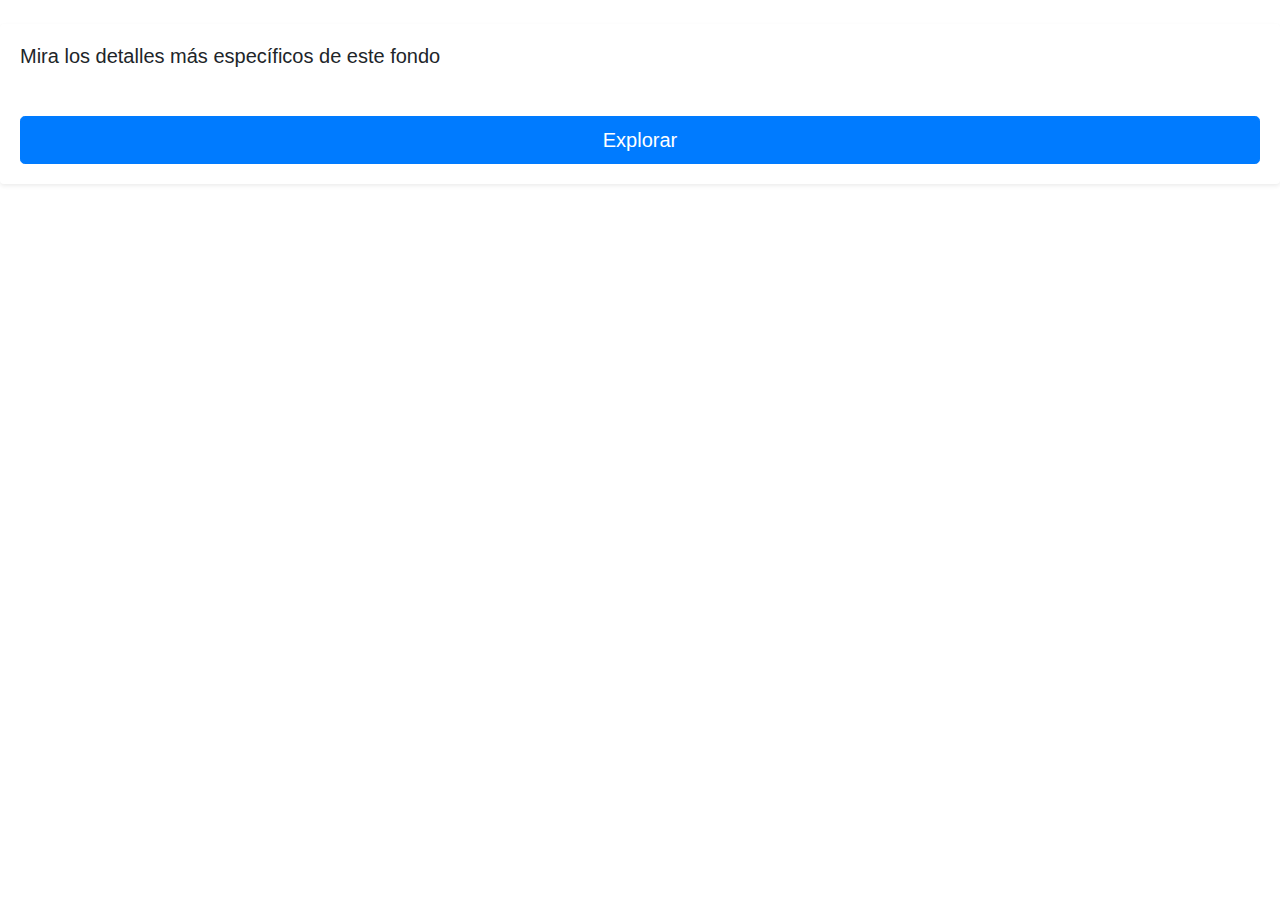
<file: src/modal.html>
<!DOCTYPE html>
<html>
<head>
  <link rel="stylesheet" href="https://maxcdn.bootstrapcdn.com/bootstrap/4.5.2/css/bootstrap.min.css">
</head>
<body>

<div class="card border-0 shadow-sm mt-4">
  <div class="card-body">
    <h5 class="mb-5">Mira los detalles más específicos de este fondo</h5>
    <button type="button" class="btn btn-primary btn-lg btn-block" data-toggle="modal" data-target="#successModal">Explorar</button>
  </div>
</div>

<!-- Estructura del modal -->
<div class="modal fade" id="successModal" tabindex="-1" role="dialog" aria-labelledby="successModalLabel" aria-hidden="true">
  <div class="modal-dialog" role="document">
    <div class="modal-content">
      <div class="modal-header">
        <h5 class="modal-title" id="successModalLabel">¡Registro exitoso!</h5>
        <button type="button" class="close" data-dismiss="modal" aria-label="Cerrar">
          <span aria-hidden="true">&times;</span>
        </button>
      </div>
      <div class="modal-body">
        Te has registrado exitosamente.
      </div>
      <div class="modal-footer">
        <button type="button" class="btn btn-secondary" data-dismiss="modal">Cerrar</button>
      </div>
    </div>
  </div>
</div>

<script src="https://code.jquery.com/jquery-3.6.0.min.js"></script>
<script src="https://cdn.jsdelivr.net/npm/bootstrap@5.3.0/dist/js/bootstrap.bundle.min.js"></script>

</body>
</html>
</file>
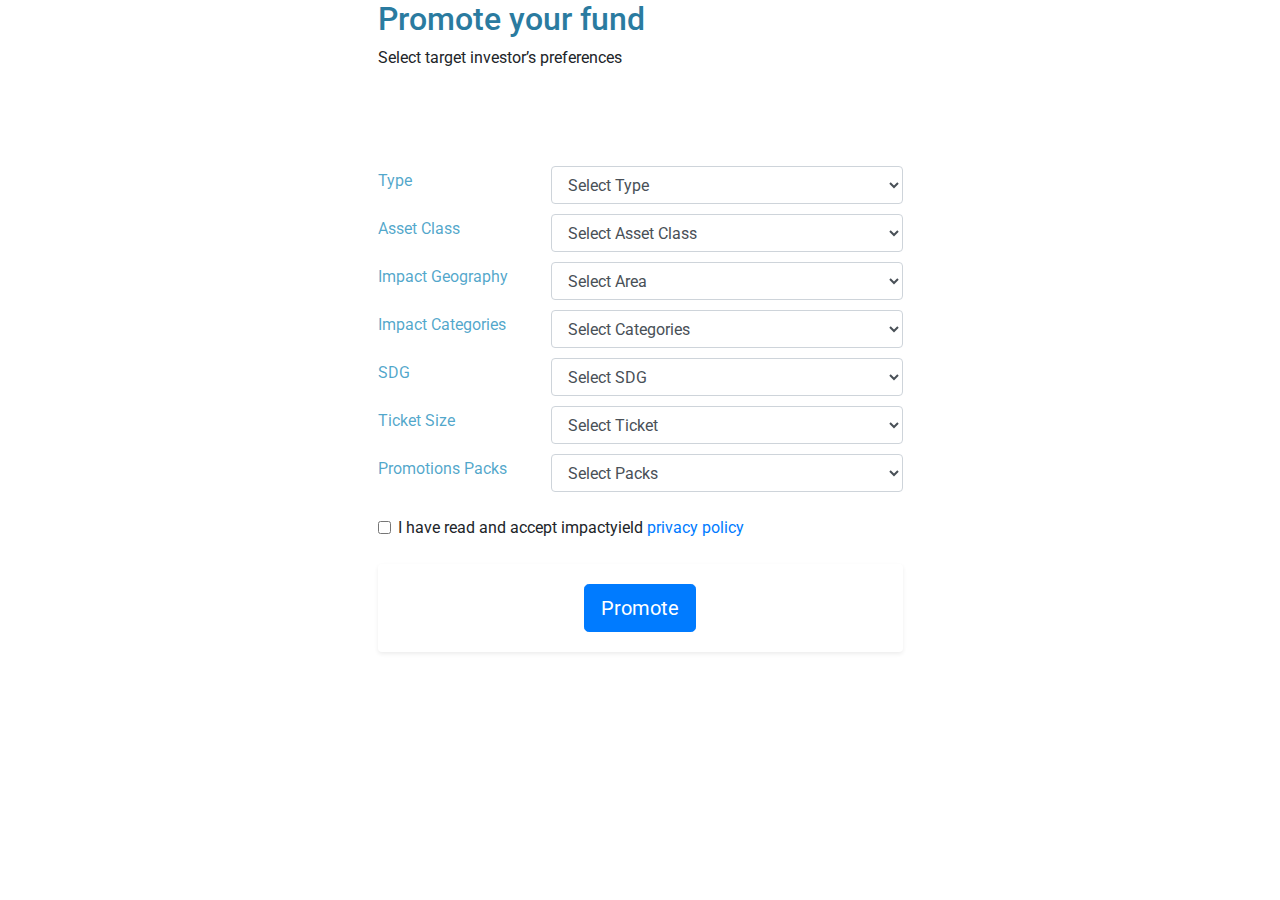
<file: src/promote-fund.html>
<html lang="en-US">
	<head>
		<meta charset="utf-8">
		<meta http-equiv="X-UA-Compatible" content="IE=edge">
		<meta name="viewport" content="width=device-width, initial-scale=1, shrink-to-fit=no">

        <link rel="stylesheet" type="text/css" href="imac.css">
		<link rel="icon" type="image/png" href="https://impactyield.com/wp-content/uploads/2020/05/favicon.png">

		<meta name='robots' content='index, follow, max-image-preview:large, max-snippet:-1, max-video-preview:-1' />

	<!-- This site is optimized with the Yoast SEO plugin v20.12 - https://yoast.com/wordpress/plugins/seo/ -->
	<title>Create fund- impactyield</title>
	
<style id='global-styles-inline-css' type='text/css'>
body{--wp--preset--color--black: #000000;--wp--preset--color--cyan-bluish-gray: #abb8c3;--wp--preset--color--white: #ffffff;--wp--preset--color--pale-pink: #f78da7;--wp--preset--color--vivid-red: #cf2e2e;--wp--preset--color--luminous-vivid-orange: #ff6900;--wp--preset--color--luminous-vivid-amber: #fcb900;--wp--preset--color--light-green-cyan: #7bdcb5;--wp--preset--color--vivid-green-cyan: #00d084;--wp--preset--color--pale-cyan-blue: #8ed1fc;--wp--preset--color--vivid-cyan-blue: #0693e3;--wp--preset--color--vivid-purple: #9b51e0;--wp--preset--gradient--vivid-cyan-blue-to-vivid-purple: linear-gradient(135deg,rgba(6,147,227,1) 0%,rgb(155,81,224) 100%);--wp--preset--gradient--light-green-cyan-to-vivid-green-cyan: linear-gradient(135deg,rgb(122,220,180) 0%,rgb(0,208,130) 100%);--wp--preset--gradient--luminous-vivid-amber-to-luminous-vivid-orange: linear-gradient(135deg,rgba(252,185,0,1) 0%,rgba(255,105,0,1) 100%);--wp--preset--gradient--luminous-vivid-orange-to-vivid-red: linear-gradient(135deg,rgba(255,105,0,1) 0%,rgb(207,46,46) 100%);--wp--preset--gradient--very-light-gray-to-cyan-bluish-gray: linear-gradient(135deg,rgb(238,238,238) 0%,rgb(169,184,195) 100%);--wp--preset--gradient--cool-to-warm-spectrum: linear-gradient(135deg,rgb(74,234,220) 0%,rgb(151,120,209) 20%,rgb(207,42,186) 40%,rgb(238,44,130) 60%,rgb(251,105,98) 80%,rgb(254,248,76) 100%);--wp--preset--gradient--blush-light-purple: linear-gradient(135deg,rgb(255,206,236) 0%,rgb(152,150,240) 100%);--wp--preset--gradient--blush-bordeaux: linear-gradient(135deg,rgb(254,205,165) 0%,rgb(254,45,45) 50%,rgb(107,0,62) 100%);--wp--preset--gradient--luminous-dusk: linear-gradient(135deg,rgb(255,203,112) 0%,rgb(199,81,192) 50%,rgb(65,88,208) 100%);--wp--preset--gradient--pale-ocean: linear-gradient(135deg,rgb(255,245,203) 0%,rgb(182,227,212) 50%,rgb(51,167,181) 100%);--wp--preset--gradient--electric-grass: linear-gradient(135deg,rgb(202,248,128) 0%,rgb(113,206,126) 100%);--wp--preset--gradient--midnight: linear-gradient(135deg,rgb(2,3,129) 0%,rgb(40,116,252) 100%);--wp--preset--duotone--dark-grayscale: url('#wp-duotone-dark-grayscale');--wp--preset--duotone--grayscale: url('#wp-duotone-grayscale');--wp--preset--duotone--purple-yellow: url('#wp-duotone-purple-yellow');--wp--preset--duotone--blue-red: url('#wp-duotone-blue-red');--wp--preset--duotone--midnight: url('#wp-duotone-midnight');--wp--preset--duotone--magenta-yellow: url('#wp-duotone-magenta-yellow');--wp--preset--duotone--purple-green: url('#wp-duotone-purple-green');--wp--preset--duotone--blue-orange: url('#wp-duotone-blue-orange');--wp--preset--font-size--small: 13px;--wp--preset--font-size--medium: 20px;--wp--preset--font-size--large: 36px;--wp--preset--font-size--x-large: 42px;--wp--preset--spacing--20: 0.44rem;--wp--preset--spacing--30: 0.67rem;--wp--preset--spacing--40: 1rem;--wp--preset--spacing--50: 1.5rem;--wp--preset--spacing--60: 2.25rem;--wp--preset--spacing--70: 3.38rem;--wp--preset--spacing--80: 5.06rem;--wp--preset--shadow--natural: 6px 6px 9px rgba(0, 0, 0, 0.2);--wp--preset--shadow--deep: 12px 12px 50px rgba(0, 0, 0, 0.4);--wp--preset--shadow--sharp: 6px 6px 0px rgba(0, 0, 0, 0.2);--wp--preset--shadow--outlined: 6px 6px 0px -3px rgba(255, 255, 255, 1), 6px 6px rgba(0, 0, 0, 1);--wp--preset--shadow--crisp: 6px 6px 0px rgba(0, 0, 0, 1);}:where(.is-layout-flex){gap: 0.5em;}body .is-layout-flow > .alignleft{float: left;margin-inline-start: 0;margin-inline-end: 2em;}body .is-layout-flow > .alignright{float: right;margin-inline-start: 2em;margin-inline-end: 0;}body .is-layout-flow > .aligncenter{margin-left: auto !important;margin-right: auto !important;}body .is-layout-constrained > .alignleft{float: left;margin-inline-start: 0;margin-inline-end: 2em;}body .is-layout-constrained > .alignright{float: right;margin-inline-start: 2em;margin-inline-end: 0;}body .is-layout-constrained > .aligncenter{margin-left: auto !important;margin-right: auto !important;}body .is-layout-constrained > :where(:not(.alignleft):not(.alignright):not(.alignfull)){max-width: var(--wp--style--global--content-size);margin-left: auto !important;margin-right: auto !important;}body .is-layout-constrained > .alignwide{max-width: var(--wp--style--global--wide-size);}body .is-layout-flex{display: flex;}body .is-layout-flex{flex-wrap: wrap;align-items: center;}body .is-layout-flex > *{margin: 0;}:where(.wp-block-columns.is-layout-flex){gap: 2em;}.has-black-color{color: var(--wp--preset--color--black) !important;}.has-cyan-bluish-gray-color{color: var(--wp--preset--color--cyan-bluish-gray) !important;}.has-white-color{color: var(--wp--preset--color--white) !important;}.has-pale-pink-color{color: var(--wp--preset--color--pale-pink) !important;}.has-vivid-red-color{color: var(--wp--preset--color--vivid-red) !important;}.has-luminous-vivid-orange-color{color: var(--wp--preset--color--luminous-vivid-orange) !important;}.has-luminous-vivid-amber-color{color: var(--wp--preset--color--luminous-vivid-amber) !important;}.has-light-green-cyan-color{color: var(--wp--preset--color--light-green-cyan) !important;}.has-vivid-green-cyan-color{color: var(--wp--preset--color--vivid-green-cyan) !important;}.has-pale-cyan-blue-color{color: var(--wp--preset--color--pale-cyan-blue) !important;}.has-vivid-cyan-blue-color{color: var(--wp--preset--color--vivid-cyan-blue) !important;}.has-vivid-purple-color{color: var(--wp--preset--color--vivid-purple) !important;}.has-black-background-color{background-color: var(--wp--preset--color--black) !important;}.has-cyan-bluish-gray-background-color{background-color: var(--wp--preset--color--cyan-bluish-gray) !important;}.has-white-background-color{background-color: var(--wp--preset--color--white) !important;}.has-pale-pink-background-color{background-color: var(--wp--preset--color--pale-pink) !important;}.has-vivid-red-background-color{background-color: var(--wp--preset--color--vivid-red) !important;}.has-luminous-vivid-orange-background-color{background-color: var(--wp--preset--color--luminous-vivid-orange) !important;}.has-luminous-vivid-amber-background-color{background-color: var(--wp--preset--color--luminous-vivid-amber) !important;}.has-light-green-cyan-background-color{background-color: var(--wp--preset--color--light-green-cyan) !important;}.has-vivid-green-cyan-background-color{background-color: var(--wp--preset--color--vivid-green-cyan) !important;}.has-pale-cyan-blue-background-color{background-color: var(--wp--preset--color--pale-cyan-blue) !important;}.has-vivid-cyan-blue-background-color{background-color: var(--wp--preset--color--vivid-cyan-blue) !important;}.has-vivid-purple-background-color{background-color: var(--wp--preset--color--vivid-purple) !important;}.has-black-border-color{border-color: var(--wp--preset--color--black) !important;}.has-cyan-bluish-gray-border-color{border-color: var(--wp--preset--color--cyan-bluish-gray) !important;}.has-white-border-color{border-color: var(--wp--preset--color--white) !important;}.has-pale-pink-border-color{border-color: var(--wp--preset--color--pale-pink) !important;}.has-vivid-red-border-color{border-color: var(--wp--preset--color--vivid-red) !important;}.has-luminous-vivid-orange-border-color{border-color: var(--wp--preset--color--luminous-vivid-orange) !important;}.has-luminous-vivid-amber-border-color{border-color: var(--wp--preset--color--luminous-vivid-amber) !important;}.has-light-green-cyan-border-color{border-color: var(--wp--preset--color--light-green-cyan) !important;}.has-vivid-green-cyan-border-color{border-color: var(--wp--preset--color--vivid-green-cyan) !important;}.has-pale-cyan-blue-border-color{border-color: var(--wp--preset--color--pale-cyan-blue) !important;}.has-vivid-cyan-blue-border-color{border-color: var(--wp--preset--color--vivid-cyan-blue) !important;}.has-vivid-purple-border-color{border-color: var(--wp--preset--color--vivid-purple) !important;}.has-vivid-cyan-blue-to-vivid-purple-gradient-background{background: var(--wp--preset--gradient--vivid-cyan-blue-to-vivid-purple) !important;}.has-light-green-cyan-to-vivid-green-cyan-gradient-background{background: var(--wp--preset--gradient--light-green-cyan-to-vivid-green-cyan) !important;}.has-luminous-vivid-amber-to-luminous-vivid-orange-gradient-background{background: var(--wp--preset--gradient--luminous-vivid-amber-to-luminous-vivid-orange) !important;}.has-luminous-vivid-orange-to-vivid-red-gradient-background{background: var(--wp--preset--gradient--luminous-vivid-orange-to-vivid-red) !important;}.has-very-light-gray-to-cyan-bluish-gray-gradient-background{background: var(--wp--preset--gradient--very-light-gray-to-cyan-bluish-gray) !important;}.has-cool-to-warm-spectrum-gradient-background{background: var(--wp--preset--gradient--cool-to-warm-spectrum) !important;}.has-blush-light-purple-gradient-background{background: var(--wp--preset--gradient--blush-light-purple) !important;}.has-blush-bordeaux-gradient-background{background: var(--wp--preset--gradient--blush-bordeaux) !important;}.has-luminous-dusk-gradient-background{background: var(--wp--preset--gradient--luminous-dusk) !important;}.has-pale-ocean-gradient-background{background: var(--wp--preset--gradient--pale-ocean) !important;}.has-electric-grass-gradient-background{background: var(--wp--preset--gradient--electric-grass) !important;}.has-midnight-gradient-background{background: var(--wp--preset--gradient--midnight) !important;}.has-small-font-size{font-size: var(--wp--preset--font-size--small) !important;}.has-medium-font-size{font-size: var(--wp--preset--font-size--medium) !important;}.has-large-font-size{font-size: var(--wp--preset--font-size--large) !important;}.has-x-large-font-size{font-size: var(--wp--preset--font-size--x-large) !important;}
.wp-block-navigation a:where(:not(.wp-element-button)){color: inherit;}
:where(.wp-block-columns.is-layout-flex){gap: 2em;}
.wp-block-pullquote{font-size: 1.5em;line-height: 1.6;}
</style>
<link rel='stylesheet' id='wpb-google-fonts-css' href='https://fonts.googleapis.com/css2?family=Hind+Vadodara%3Awght%40400%3B500%3B600&#038;display=swap&#038;ver=6.2.2' type='text/css' media='all' />
<link rel='stylesheet' id='bootstrap-css' href='https://stackpath.bootstrapcdn.com/bootstrap/4.5.0/css/bootstrap.min.css?ver=6.2.2' type='text/css' media='all' />
<link rel='stylesheet' id='google-fonts-css' href='https://fonts.googleapis.com/css?family=Roboto%3A400%2C700&#038;display=swap&#038;ver=6.2.2' type='text/css' media='all' />
<link rel='stylesheet' id='font-awesome-css' href='https://cdnjs.cloudflare.com/ajax/libs/font-awesome/5.13.0/css/all.min.css?ver=6.2.2' type='text/css' media='all' />
<link rel='stylesheet' id='labstrap-style-css' href='https://impactyield.com/wp-content/themes/labstrap/style.css?ver=6.2.2' type='text/css' media='all' />
<link rel='stylesheet' id='labstrap-child-style-css' href='https://impactyield.com/wp-content/themes/labstrap-child/style.css?ver=1.0.0' type='text/css' media='all' />
<link rel='stylesheet' id='sib-front-css-css' href='https://impactyield.com/wp-content/plugins/mailin/css/mailin-front.css?ver=6.2.2' type='text/css' media='all' />
<script type='text/javascript' src='https://impactyield.com/wp-includes/js/jquery/jquery.min.js?ver=3.6.4' id='jquery-core-js'></script>
<script type='text/javascript' src='https://impactyield.com/wp-includes/js/jquery/jquery-migrate.min.js?ver=3.4.0' id='jquery-migrate-js'></script>
<script type='text/javascript' id='sib-front-js-js-extra'>

var sibErrMsg = {"invalidMail":"Please fill out valid email address","requiredField":"Please fill out required fields","invalidDateFormat":"Please fill out valid date format","invalidSMSFormat":"Please fill out valid phone number"};
var ajax_sib_front_object = {"ajax_url":"https:\/\/impactyield.com\/wp-admin\/admin-ajax.php","ajax_nonce":"7beb8a6dc3","flag_url":"https:\/\/impactyield.com\/wp-content\/plugins\/mailin\/img\/flags\/"};

</script>
<script type='text/javascript' src='https://impactyield.com/wp-content/plugins/mailin/js/mailin-front.js?ver=1691061191' id='sib-front-js-js'></script>
<link rel='shortlink' href='https://impactyield.com/?p=5284' />

	</head>
	<body class="page-template page-template-register-form page-template-register-form-php page page-id-5284">
		









<section id="register-form">
  <div class="row">
    <a href="/src/fund-explane-3.html" id="/fund-explane-3.html" class="x" style="font-size: 20px; font-family:'Franklin Gothic Medium', 'Arial Narrow', Arial, sans-serif; padding: 5px 10px; display: inline-block;">X</a>
  <div class="container">
      <div class="col-md-6 offset-md-3">
        <h4 class="h">Promote your fund         </h4>

        


        
        
        <p class="mb-4">Select target investor’s preferences</p>
        <br><br/>
        
        <br action="" method="post" class="needs-validation" novalidate>
          
          
          <!-- Primer Input -->
          
    









  <div class="primerInput">
    <label for="sdg">Type</label>
    <select name="sdg" class="form-control" id="sdg" required>
        <option selected="">Select Type</option>
        <option value='goal-1'>All</option>
        <option value='goal-2'>Sustainable Development Goals</option>
        <option value='goal-3'>Zero Hunger</option>
        <option value='goal-4'>Gener Equality</option>
       
    </select>
</div>








<div class="primerInput">
  <label for="sdg">Asset Class</label>
    <select name="sdg" class="form-control" id="sdg" required>
        <option selected="">Select Asset Class</option>
        <option value='goal-1'>ABS</option>
        <option value='goal-2'>Fixed Income</option>
        <option value='goal-3'>Fud of Fuds</option>
        <option value='goal-4'>Infraestructure</option>
       
    </select>
</div>




<div class="primerInput">
    <label for="phone">Impact Geography</label>
    <select name="geography" class="form-control" id="geography" required>
      <option selected="">Select Area</option>
        <option value="global">Global</option>
        <option value="africa">Africa</option>
        <option value="northern-africa">- Northern Africa</option>
        <option value="algeria">- - Algeria</option>
        <option value="egypt">- - Egypt</option>
        <option value="libya">- - Libya</option>
        <option value="united-states-of-america">- - United States of America</option>
    </select>
  </div>
  
  

<div class="primerInput">
    <label for="sdg">Impact Categories</label>
    <select name="sdg" class="form-control" id="sdg" required>
        <option selected="">Select Categories</option>
        <option value='goal-1'>Clean Air</option>
        <option value='goal-2'>Biodiversity</option>
        <option value='goal-3'>Arts</option>
        <option value='goal-4'>Community Development</option>
      
    </select>
</div>



<div class="primerInput">
  <label for="sdg">SDG</label> 
  <select name="sdg" class="form-control" id="sdg" required>
        <option selected="">Select SDG</option>
        <option value='goal-1'>15</option>
        <option value='goal-2'>16</option>
        <option value='goal-3'>17</option>
        <option value='goal-4'>18</option>
        <option value='goal-5'>19</option>
    </select>
</div>

<div class="primerInput">
  <label for="sdg">Ticket Size</label>
  <select name="sdg" class="form-control" id="sdg" required>
        <option selected="">Select Ticket</option>
        <option value='goal-1'>20M€</option>
        <option value='goal-2'>200m€</option>
        <option value='goal-3'>250M€</option>
        <option value='goal-4'>300M€</option>
   
    </select>
</div>







<!-- Segundo Input -->
<div class="primerInput">
  <label>Promotions Packs</label>
  <select name="impacttheme" class="form-control" id="impacttheme" required>
    <option selected="">Select Packs</option>
    <option value='agriculture'>100</option>
    <option value='smallholder-agriculture'>500</option>
    <option value='sustainable-agriculture'>1.000</option>
    <option value='food-security'>1.500</option>

  </select>

  
  
  
  
  
  
  
  <div class="invalid-feedback">
    Please provide an impact theme.
  </div>
</div>



            

<div class="form-group">
  <div class="form-check mt-4">
    <input class="form-check-input" type="checkbox" id="gridCheck" required>
    <label class="form-check-label" for="gridCheck">
      I have read and accept impactyield <a href="">privacy policy</a>
            </label>
          </div>
        </div>
       
        
<div class="card border-0 shadow-sm mt-4">
  <div class="card-body" style="display: flex; justify-content: center;">
    
    <button type="button" class="btn btn-primary btn-lg btn-block" data-toggle="modal" data-target="#successModal" style="width: auto;">Promote</button>
  </div>
</div>














<!-- ---------------------------------------------------------------------------------------------------------------------------------------Estructura del modal -->
<div class="modal fade" id="successModal" tabindex="-1" role="dialog" aria-labelledby="successModalLabel" aria-hidden="true">
  <div class="modal-dialog" role="document">
    <div class="modal-content">
      <div class="modal-header">
        <h5 class="modal-title" id="successModalLabel">Congratulations!</h5>
        <button type="button" class="close" data-dismiss="modal" aria-label="Close">
          <span aria-hidden="true">&times;</span>
        </button>
      </div>
      
      <div class="modal-body" style="display: flex; justify-content: center;align-items: center;
      flex-direction: column;">
        <img src="/src/img/check.png" alt="Checkmark" style="width: 100px; height: auto;display: flex; justify-content: center;"
        <br>
        <br>
        <p>We have received your request</p>
      </div>
    
      <div class="modal-footer"style="display: flex; justify-content: center;align-items: center;
      flex-direction: column; border-radius:12px;">
        <button type="button" class="btn btn-secondary" data-dismiss="modal" style="border-radius: 12px;">Close</button>
      </div>
    </div>
  </div>
</div>
      </div>
    </div>
  </div>
</section>









<script type="text/javascript" src="https://impactyield.com/wp-content/themes/labstrap-child/js/jquery.js"></script>
<!-- <script type="text/javascript" src="https://impactyield.com/wp-content/themes/labstrap-child/js/select2.js"></script>
-->

<script>


  
</script>
<script type="text/javascript" charset="utf8" src="https://cdn.datatables.net/1.10.20/js/jquery.dataTables.js"></script>
<!-- <script type="text/javascript" src="https://impactyield.com/wp-content/themes/labstrap-child/js/autocomplete.js"></script>
 -->

 <script type="text/javascript" src="https://impactyield.com/wp-content/themes/labstrap-child/js/scripts.js?1605103498"></script>
<script src="https://cdn.jsdelivr.net/npm/popper.js@1.16.0/dist/umd/popper.min.js" integrity="sha384-Q6E9RHvbIyZFJoft+2mJbHaEWldlvI9IOYy5n3zV9zzTtmI3UksdQRVvoxMfooAo" crossorigin="anonymous"></script>
<script src="https://stackpath.bootstrapcdn.com/bootstrap/4.4.1/js/bootstrap.min.js" integrity="sha384-wfSDF2E50Y2D1uUdj0O3uMBJnjuUD4Ih7YwaYd1iqfktj0Uod8GCExl3Og8ifwB6" crossorigin="anonymous"></script>

<!-- Google tag (gtag.js) -->
<script async src="https://www.googletagmanager.com/gtag/js?id=G-SZBJ2GMW22"></script>
<script>
  window.dataLayer = window.dataLayer || [];
  function gtag(){dataLayer.push(arguments);}
  gtag('js', new Date());

  gtag('config', 'G-SZBJ2GMW22');
</script>

</body>
</html>
</file>
<file: src/imac.css>
.publi1{
    margin-left: -43px;
    display: flex;
    width: auto;
    /* height: 120px;*/
}
.iframe {
    width: 450px;
    height: 250px;
    border-radius: 20px; /* Agregamos el borde redondeado */
  }


  .img {
    width: 150px; /* Ancho más pequeño para la imagen */
    height: auto; /* Altura más pequeña para la imagen */
  }

.x{

    font-size:larger;
    font-weight: bold;
    margin-top: -50px;
    margin-left: 890px;
}

.h{
    color: #2a7ba0;
    font-size: xx-large;
}

.primerInput {
    display: flex;
    flex-direction: row;
    align-items: center;
    margin-bottom: 10px; 
}

/* Estilos para las etiquetas */
.primerInput label {
    flex: 1;
    text-align: left;
    margin-right: 10px;
    color: rgba(2, 127, 180, 0.699);
}


.primerInput select {
    flex: 2;
}





.name{
   
    display: flex;
    flex-direction: row;
    align-items: center;
    margin-bottom: 10px; 
}
.name label {
    flex: 1;
    text-align: left;
    margin-right: 134px;
    color: rgba(2, 127, 180, 0.699);
}


.description{
   
    display: flex;
    flex-direction: row;
    align-items: center;
    margin-bottom: 10px; 
}
.description label {
    flex: 1;
    text-align: left;
    margin-right: 100px;
    color: rgba(2, 127, 180, 0.699);
}


.description input{
    height:150px;
}



.logo{
    display: flex;
    width: 544px;
    height: 130px;
    color: #2a7ba0;
    border-radius: 3%;
    align-content: center;
    align-items: center;

}


.logo-input {
    margin-left: 113px;
    display: flex;
    position: relative;
    width: 458px;
    height: 114px;
    padding: 0;
    cursor: pointer;
    border: 1px solid #f6f6f6;
    border-radius: 8px;
    text-align: center;
    line-height: 40px;
    overflow: hidden;
    flex-direction: row;
    align-items: center;
    justify-content: center;
    background-color: #f6f6f6;
    color:black;
}








  .logo-input input[type="file"] {
    position: absolute;
    top: 0;
    left: 0;
    width: 100%;
    height: 100%;
    opacity: 0;
    cursor: pointer;
  }
















  .popup-overlay {
    display: none;
    position: fixed;
    top: 0;
    left: 0;
    width: 100%;
    height: 100%;
    background-color: rgba(0, 0, 0, 0.5);
    z-index: 999;
}

.popup-content {
    background-color: white;
    max-width: 400px;
    height: 300px;
    margin: 100px auto;
    padding: 20px;
    border-radius: 8px;
    box-shadow: 0 2px 8px rgba(0, 0, 0, 0.2);
}

.close-popup {
    background-color: #ff3366;
    color: white;
    border: none;
    padding: 8px 16px;
    border-radius: 4px;
    cursor: pointer;
}







.n{
    color: #ff3366;
}









.imgenes-fund-1 img{
    width: 100px;
    height: auto;
    margin-left: 10px;
    cursor: pointer;
    border-radius: 10px;

}

.imgenes-fund-1 img:hover {
    transform: scale(1.1);
    filter: brightness();
  }

  .imgenes-fund-1 img {
    width: 150px;
    height: auto;
    margin-left: 7px;
    cursor: pointer;
  }

  .imgenes-fun-1 img:hover {
    transform: scale(1.1);
    filter: brightness();
  }







card-publi{
  height: auto;
  background-color: #2A7BA0;
  display: flex;
  flex-direction: row;
  align-items: center;
  justify-content: center;
}

.pp{
color: #f1f1f1;
    position: absolute;
    bottom: -1px;
    right: 0;
    margin-right: 17px;
    text-decoration: none;

}



  .imgenes-fund-2 img{
    width: 100px;
    height: auto;
    margin: 5px;
  
    cursor: pointer;
    border-radius: 10px;

}







.imgenes-fund-2 img:hover {
    transform: scale(1.1);
   
  }

  .imgenes-fund-2 img {
    width: 150px;
    height: auto;
    margin-top: -20px;
    cursor: pointer;
  }

  .imgenes-fun-2 img:hover {
    transform: scale(1.1);
   
  }










.imgenes-fund img {
    width: 200px;
    height: auto;
    margin-left: 10px;
    cursor: pointer;
    border-radius: 10px;
  }
  
  .imgenes-fund img:hover {
    transform: scale(1.1);
    filter: brightness();
  }

  .imgenes-fund img {
    width: 150px;
    height: auto;
    margin-left: 7px;
    cursor: pointer;
  }

  .imgenes-fund img:hover {
    transform: scale(1.1);
    filter: brightness();
  }




























  

.contenedoresdahs{
    width: auto;
    height: auto;
    display: flex;
    justify-content: center;
    align-items: center;
}









.chart1{
    display: flex;
    justify-content: center;
    width: 800px;
    height: 800px;

}


.horizontal-charts{
    display: flex;
    justify-content: center;
    align-items: center;
    background-color: #0000009f;
    margin-top: 5%;
}















.textoporcentaje{

font-weight: bold;
border-radius: 50%;
height: 319px;
    width: 351px;
    text-align: center;
    margin-top: -200px;
    font-size: 40px;
    font-family:'Segoe UI', Tahoma, Geneva, Verdana, sans-serif
}



.map {
  height: 100%;
  width: 90%;
  place-content: center center;
}

.map path {
  fill: rgb(103, 182, 255);
  stroke: #5586cc;
  stroke-width: 2px;
  transition: fill 0.3s; /* Agregamos una transición para suavizar el cambio de color en hover */
}

.map path:hover {
  fill: #1545a5;
}

.mapa {
  display: flex;
  justify-content: space-evenly;
  box-shadow: 1px black;
}
















.menu ul {
  display: none;
}

.menu .toggle {
  cursor: pointer;
}

.menu .toggle:hover {
  text-decoration: underline;
}

.menu .toggle::after {
  content: '▼'; /* Flecha hacia abajo para indicar que es desplegable */
  display: inline-block;
  margin-left: 5px;
  transition: transform 0.3s;
}

.menu .toggle.open::after {
  transform: rotate(180deg); /* Cambia la dirección de la flecha cuando se abre */
}

.menu .toggle.open + ul {
  display: block;
}
</file>
